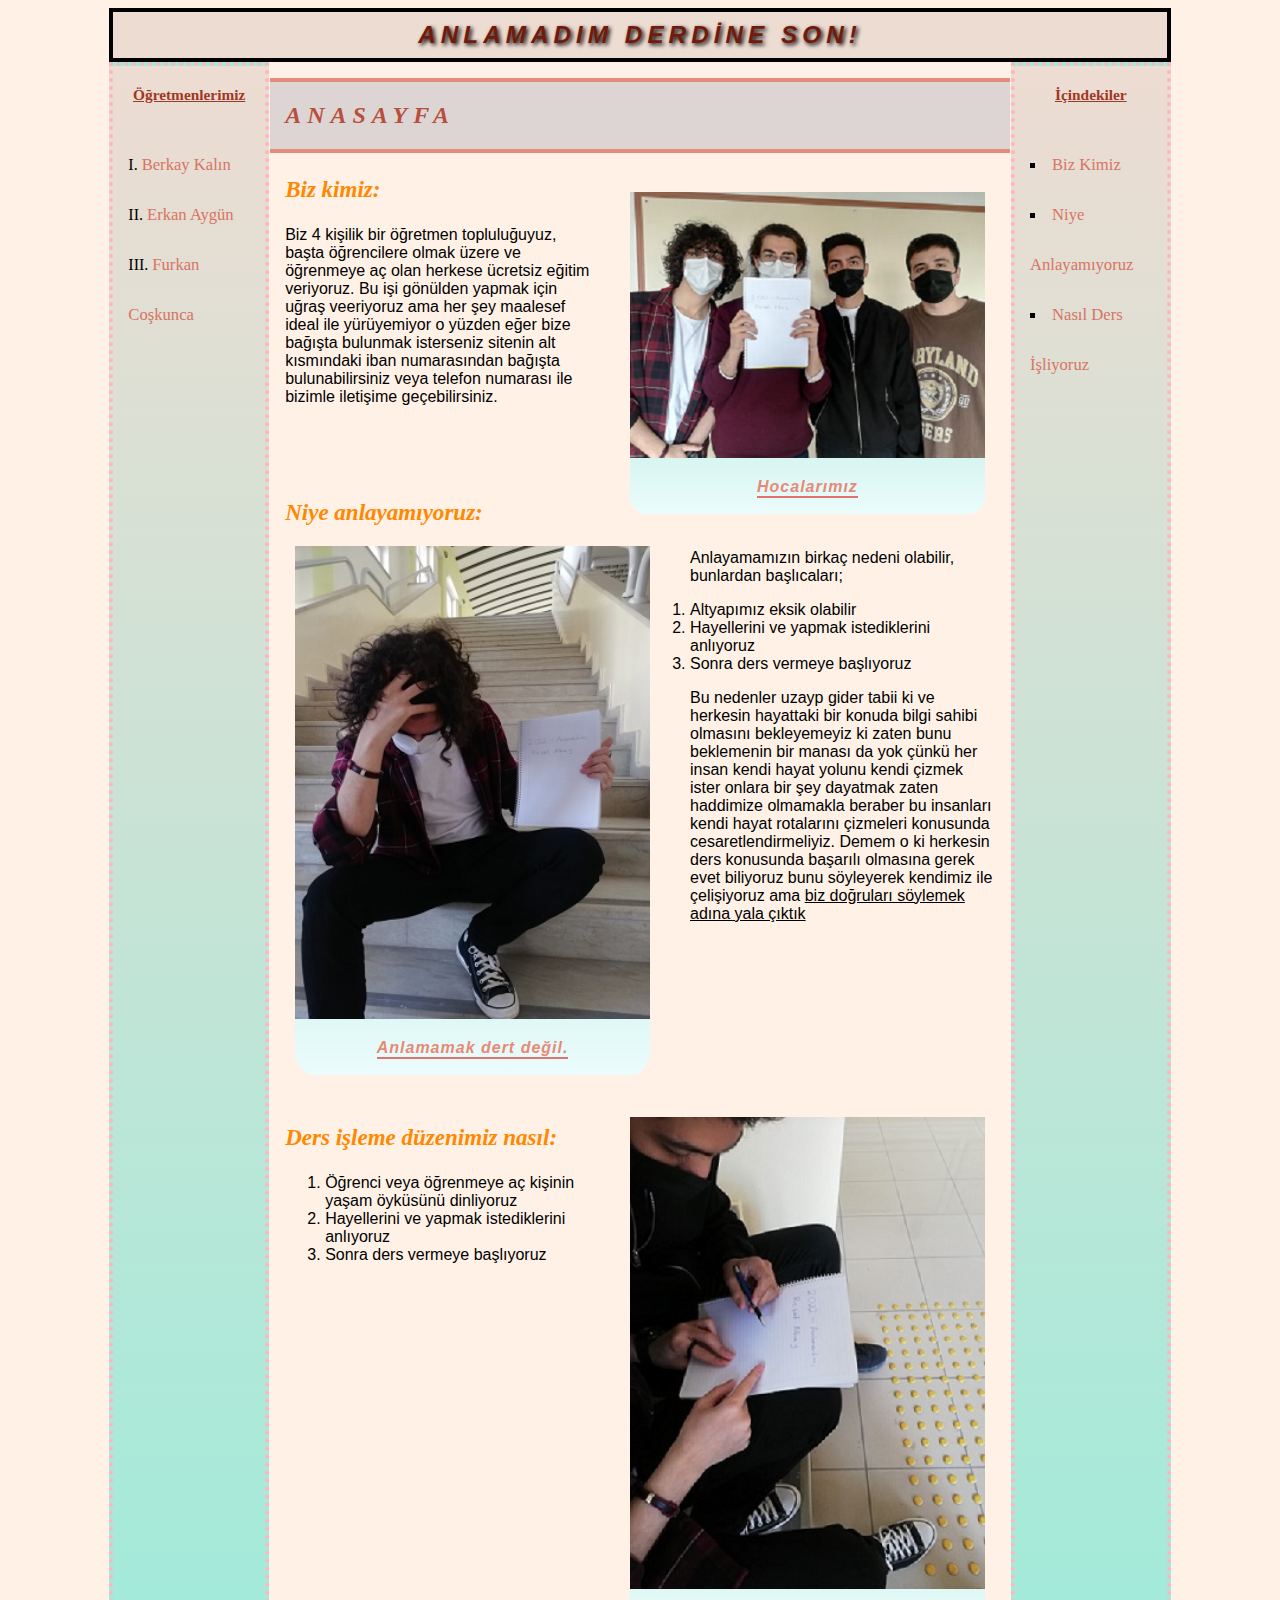
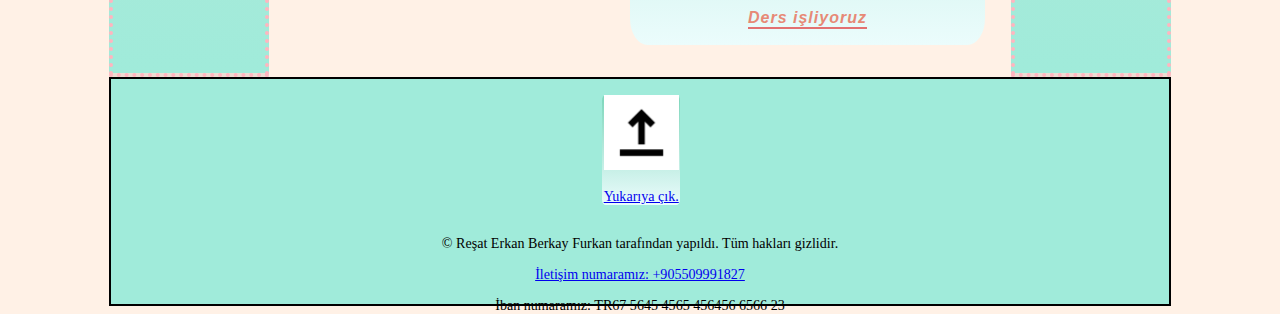
<file: public/index.html>
<!DOCTYPE html>
<html lang="tr">

<head>
    <meta charset="UTF-8">
    <meta name="viewport" content="width=device-width, initial-scale=1">
    <meta name="description" content="Yorgunluk">
    <meta name="keywords" content="Dersler ve Spor Hakkında Önemli Bilgiler">
    <title>Yorgunluk</title>
    <link rel="stylesheet" href="./sabit.css" type="text/css">
    <link rel="stylesheet" href="./index_desktop.css" type="text/css">
    <link rel="stylesheet" href="./index_mobile.css" type="text/css">
</head>

<body>
    <div id="tum_icerik">
        <header>
            <div id="baslik">
                <h1 class="baslik_yazi">ANLAMADIM DERDİNE SON!</h1>
            </div>
            
            
        </header>
        <nav>
            <div id="satir">
                <div id="sutun" class="navigasyon">
                    <nav>
                        <h4>Öğretmenlerimiz</h4>
                        <ol class="navigasyon_liste">
                            <li>
                                <a class="ortak_link" href="berkay.html">Berkay Kalın</a>
                            </li>
                            <li>
                                <a class="ortak_link" href="erkan.html">Erkan Aygün</a>
                            </li>
                            <li>
                                <a class="ortak_link" href="furkan.html">Furkan Coşkunca</a>
                            </li>
                        </ol>
                    </nav>
                </div>
                <div id="sutun" class="icerik">
                    <div>
                        <div id="kucuk_baslik">
                            <h2>ANASAYFA</h2>
                        </div>
                        <div class="icerik_sutun">
                            <figure class="figur_sag">
                                <img src="toplu.jpeg" alt="" class="resim">

                                <figcaption style="text-align: center;">
                                    <p class="resim_yazi">Hocalarımız</p>
                                </figcaption>
                            </figure>
                            <p>
                                <figure class="figur_sol">
                                    <img src="erkan anlamıyo.jpeg" alt="" class="resim">
    
                                    <figcaption style="text-align: center;">
                                        <p class="resim_yazi">Anlamamak dert değil.</p>
                                    </figcaption>
                                </figure>
                                <a name="tanim"></a>
                                <p style="font-size: 1.8vw;" class="tanim">
                                    <strong>Biz kimiz: </strong>
                                </p>
                                <p>
                                    Biz 4 kişilik bir öğretmen topluluğuyuz, başta öğrencilere olmak üzere ve öğrenmeye aç olan herkese ücretsiz eğitim
                                    veriyoruz. Bu işi gönülden yapmak için uğraş veeriyoruz ama her şey maalesef ideal ile yürüyemiyor o yüzden eğer bize
                                    bağışta bulunmak isterseniz sitenin alt kısmındaki iban numarasından bağışta bulunabilirsiniz veya telefon numarası ile bizimle iletişime
                                    geçebilirsiniz. 
                                   
                                </p>
                                <br>
                                <br>
                                <br>
                                <p>
                                     
                                </p>
                            </p>
                            <p>
                                <a name="niye"></a>
                                <p style="font-size: 1.8vw;" class="tanim">
                                    <strong>Niye anlayamıyoruz: </strong>
                                    <p>
                                        Anlayamamızın birkaç nedeni olabilir, bunlardan başlıcaları;
                                        <ol>
                                            <li>
                                                Altyapımız eksik olabilir
                                            </li>
                                            <li>
                                                Hayellerini ve yapmak istediklerini anlıyoruz
                                            </li>
                                            <li>
                                                Sonra ders vermeye başlıyoruz                                            
                                            </li>
                                        </ol>
                                        Bu nedenler uzayp gider tabii ki ve herkesin hayattaki bir konuda bilgi sahibi
                                        olmasını bekleyemeyiz ki zaten bunu beklemenin bir manası da yok çünkü her insan kendi hayat yolunu kendi çizmek ister 
                                        onlara bir şey dayatmak zaten haddimize olmamakla beraber bu insanları kendi hayat rotalarını
                                        çizmeleri konusunda cesaretlendirmeliyiz. Demem o ki herkesin ders konusunda başarılı olmasına gerek evet biliyoruz bunu
                                        söyleyerek kendimiz ile çelişiyoruz ama  <u>biz doğruları söylemek adına yala çıktık</u>
                                    </p>
                                </p>
                            </p>
                            <br>
                                <br>
                                <br><br>
                                <br>
                                <br><br>
                                <br>
                                <br>
                            <a name="ders"></a>
                            <figure class="figur_sag">
                                <img src="furkan.erkana ders.jpeg" alt="" class="resim">

                                <figcaption style="text-align: center;">
                                    <p class="resim_yazi">Ders işliyoruz</p>
                                </figcaption>
                            </figure>
                            <p>
                                <a name="niye"></a>
                                <p style="font-size: 1.8vw;" class="tanim">
                                    <strong>Ders işleme düzenimiz nasıl: </strong>
                                    <p>
                                        <ol>
                                            <li>
                                                Öğrenci veya öğrenmeye aç kişinin yaşam öyküsünü dinliyoruz
                                            </li>
                                            <li>
                                                Hayellerini ve yapmak istediklerini anlıyoruz
                                            </li>
                                            <li>
                                                Sonra ders vermeye başlıyoruz                                            
                                            </li>
                                        </ol>
                                       
                                    </p>
                                </p>
                            </p>
                            
                            
                        </div>
                        <div class="icerik_sutun">                       
                        </div>
                    </div>
                    
                </div>
                <div id="sutun" class="icindekiler">
                    <nav>
                        <h4>İçindekiler</h4>
                        <dl class="icindekiler_liste">
                            <li>
                                <a class="ortak_link" href="#tanim">Biz Kimiz</a>
                            </li>
                            <li>
                                <a class="ortak_link" href="#niye">Niye Anlayamıyoruz</a>
                            </li>
                            <li>
                                <a class="ortak_link" href="#ders">Nasıl Ders İşliyoruz</a>
                            </li>
                        </dl>
                    </nav>
                </div>
            </div>
        </nav>
        <footer>
            <div id="iletisim">
                <div class="iletisim_yukari">
                    <figure class="mobil_figur">
                        <a href="#top">
                            <div >
                                <img width="75px" height="75px" src="yukarı.jpg" alt="">
                            <figcaption><p class="iletisim_yazi">Yukarıya çık.</p></figcaption>
                           </div>
                        </a>
                    </figure>
                </div>
                <div class="iletisim_yazi" >
                    <p>&copy; Reşat Erkan Berkay Furkan tarafından yapıldı. Tüm hakları gizlidir.</p>
                    <a href="tel:+905509991827">İletişim numaramız: +905509991827</a>
                    <p>İban numaramız: TR67 5645 4565 456456 6566 23</p>
                </div>
                <a name="iletisim_a"></a>
            </div>
        </footer>
    </div>
</body>

</html>
</file>
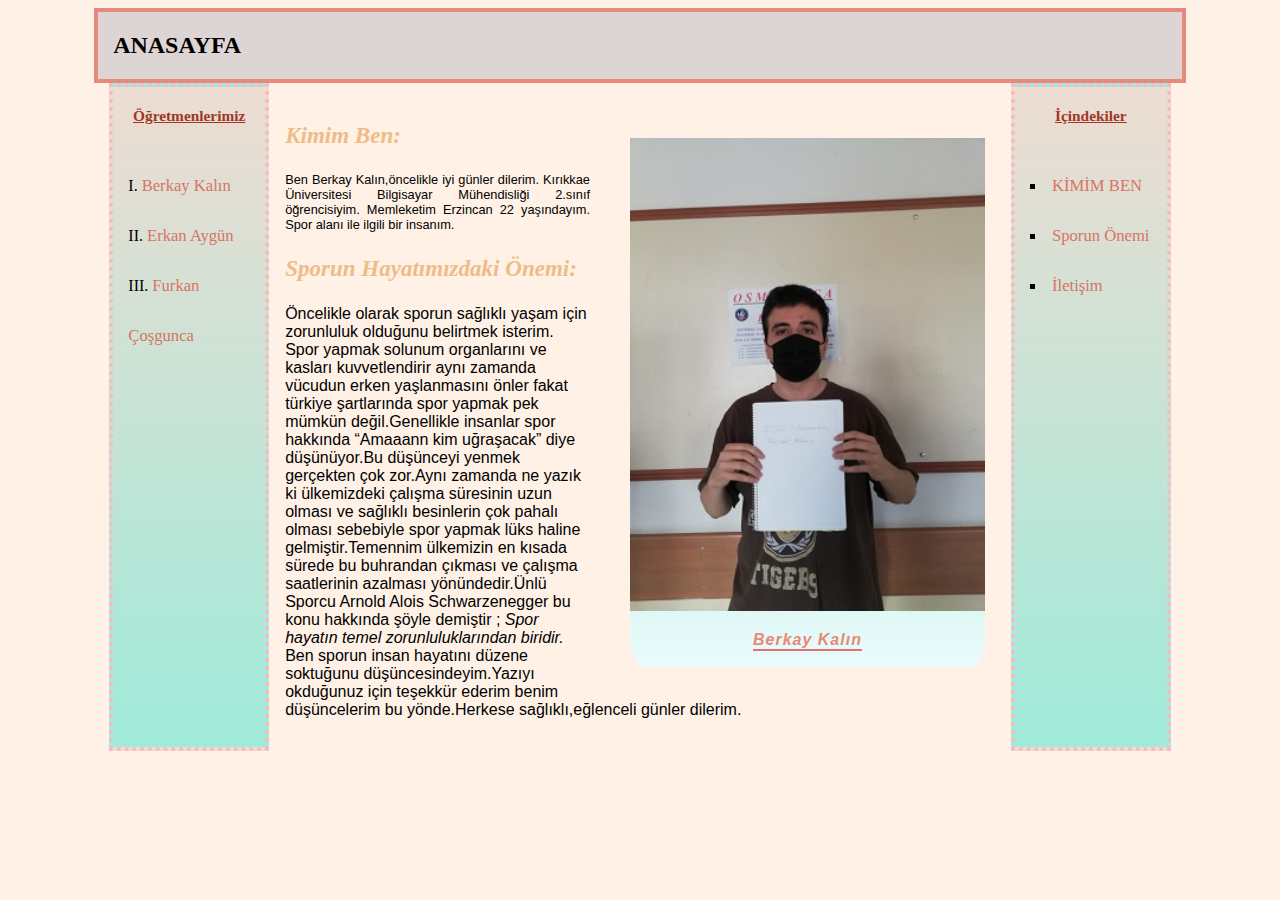
<file: public/berkay.html>
<!DOCTYPE html>
<html lang="tr">

<head>
    <meta charset="UTF-8">
    <meta name="viewport" content="width=device-width, initial-scale=1">
    <meta name="description" content="Yorgunluk">
    <meta name="keywords" content="Yorgunluk,Mental,Fiziksel,Mental">
    <title>Yorgunluk</title>
    <link rel="stylesheet" href="./sabit.css" type="text/css">
    <link rel="stylesheet" href="./altsayfa.css" type="text/css">
    
</head>

<body>
    <div id="tum_icerik">
        <header>
            <div id="kucuk_baslik">
                <h2>ANASAYFA</h2>
            </div>
            
            
        </header>
        <nav>
            <div id="satir">
                <div id="sutun" class="navigasyon">
                    <nav>
                        <h4>Öğretmenlerimiz</h4>
                        <ol class="navigasyon_liste">
                            <li>
                                <a class="ortak_link" href="berkay.html">Berkay Kalın</a>

                            </li>
                            <li>
                                <a class="ortak_link" href="erkan.html">Erkan Aygün</a>

                            </li>
                            <li>
                                <a class="ortak_link" href="furkan.html">Furkan Çoşgunca</a>
                            </li>
                        </ol>
                    </nav>
                </div>
                <div id="sutun" class="icerik">
                    <div>
                        <div class="icerik_sutun">
                            <figure class="figur_sag">
                                <img src="berkay.jpeg" alt="" class="resim">
                                <figcaption style="text-align: center;">
                                    <p class="resim_yazi">Berkay Kalın</p>
                                </figcaption>
                            </figure>
                            <p>
                                <p class="tanim">
                                    <strong>Kimim Ben: </strong>
                                </p>
                            </p>
                            <p class="icerik_yazi">                          
                                Ben Berkay Kalın,öncelikle iyi günler dilerim. Kırıkkae Üniversitesi Bilgisayar Mühendisliği 2.sınıf öğrencisiyim. Memleketim Erzincan
                                22 yaşındayım. Spor alanı ile ilgili bir insanım.
                            </p>
                            <p class="tanim">
                                <strong>Sporun Hayatımızdaki Önemi: </strong>
                            </p>
                            <p>
                                Öncelikle olarak sporun sağlıklı yaşam için zorunluluk olduğunu belirtmek isterim. Spor yapmak solunum organlarını ve kasları kuvvetlendirir aynı zamanda vücudun erken yaşlanmasını önler
                                fakat türkiye şartlarında spor yapmak pek mümkün değil.Genellikle insanlar spor hakkında <q>Amaaann kim uğraşacak</q> diye düşünüyor.Bu düşünceyi
                                yenmek gerçekten çok zor.Aynı zamanda ne yazık ki ülkemizdeki çalışma süresinin uzun olması ve sağlıklı besinlerin çok pahalı olması sebebiyle spor yapmak
                                lüks haline gelmiştir.Temennim ülkemizin en kısada sürede bu buhrandan çıkması ve çalışma saatlerinin azalması yönündedir.Ünlü Sporcu Arnold Alois Schwarzenegger
                                bu konu hakkında şöyle demiştir ; <em>Spor hayatın temel zorunluluklarından biridir.</em> Ben sporun insan hayatını düzene soktuğunu düşüncesindeyim.Yazıyı okduğunuz
                                için teşekkür ederim benim düşüncelerim bu yönde.Herkese sağlıklı,eğlenceli günler dilerim.
                                
                                
                            </p>

                        </div>
                        <div class="icerik_sutun">                       
                        </div>
                    </div>
                    
                </div>
                <div id="sutun" class="icindekiler">
                    <nav>
                        <h4>İçindekiler</h4>
                        <dl class="icindekiler_liste">
                            <li>
                                <a class="ortak_link" href="#tanım">KİMİM BEN </a>
                            </li>
                            <li>
                                <a class="ortak_link" href="#çeşit">Sporun Önemi</a>
                            </li>
                            <li>
                                <a class="ortak_link" href="#iletisim_a">İletişim</a>
                            </li>
                        </dl>
                    </nav>
                </div>
            </div>
        </nav>
    </div>
</body>

</html>
</file>
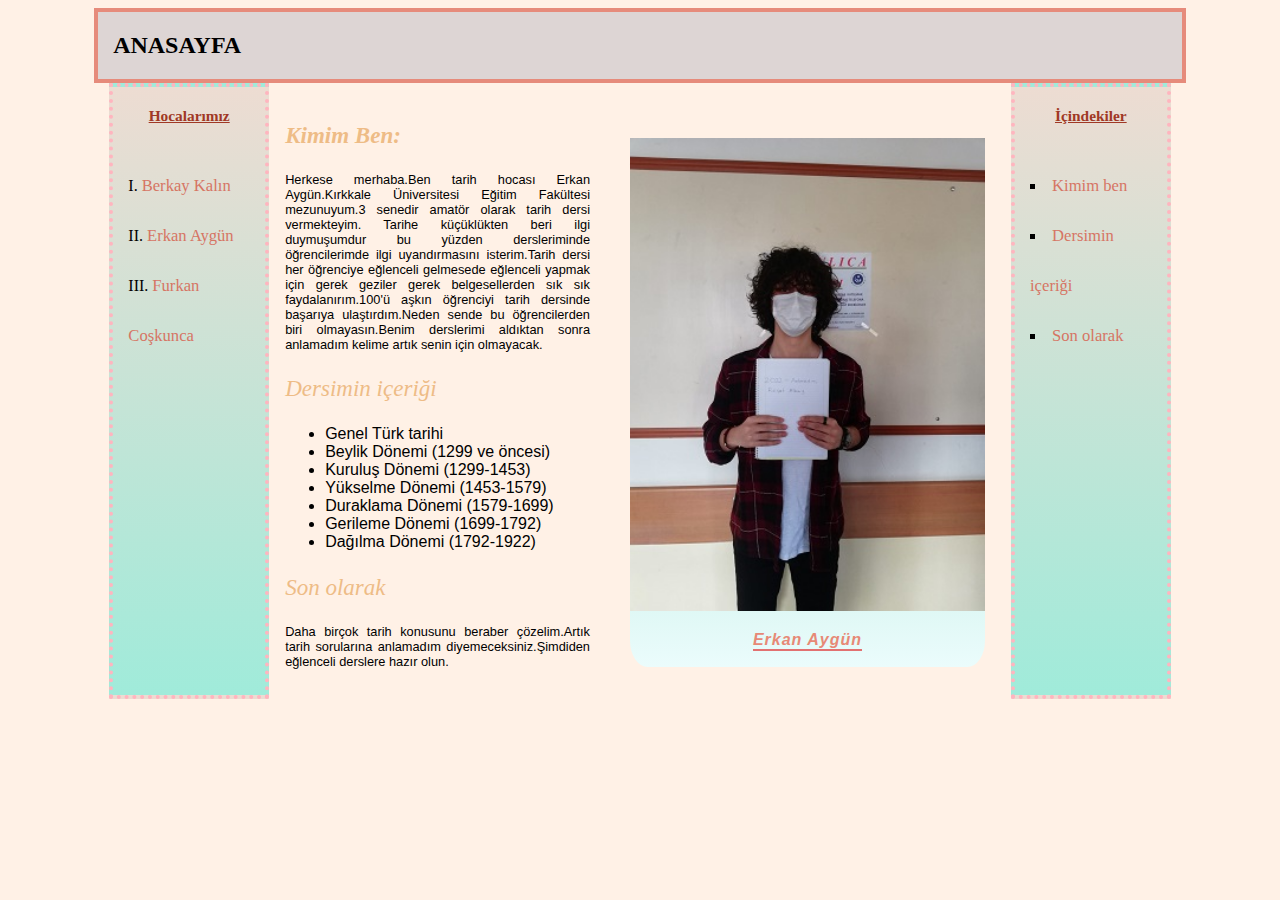
<file: public/erkan.html>
<!DOCTYPE html>
<html lang="tr">

<head>
    <meta charset="UTF-8">
    <meta name="viewport" content="width=device-width, initial-scale=1">
    <meta name="description" content="Yorgunluk">
    <meta name="keywords" content="Yorgunluk,Mental,Fiziksel,Mental">
    <title>Yorgunluk</title>
    <link rel="stylesheet" href="./sabit.css" type="text/css">
    <link rel="stylesheet" href="./altsayfa.css" type="text/css">
    
</head>

<body>
    <div id="tum_icerik">
        <header>
            <div id="kucuk_baslik">
                <h2>ANASAYFA</h2>
            </div>
            
            
        </header>
        <nav>
            <div id="satir">
                <div id="sutun" class="navigasyon">
                    <nav>
                        <h4>Hocalarımız</h4>
                        <ol class="navigasyon_liste">
                            <li>
                                <a class="ortak_link" href="berkay.html">Berkay Kalın</a>

                            </li>
                            <li>
                                <a class="ortak_link" href="erkan.html">Erkan Aygün</a>
                            </li>
                            <li>
                                <a class="ortak_link" href="furkan.html">Furkan Coşkunca</a>
                            </li>
                        </ol>
                    </nav>
                </div>
                <div id="sutun" class="icerik">
                    <div>
                        <div class="icerik_sutun">
                            <figure class="figur_sag">
                                <img src="erkan.jpeg" alt="" class="resim">
                                <figcaption style="text-align: center;">
                                    <p class="resim_yazi">Erkan Aygün</p>
                                </figcaption>
                            </figure>
                            <p>
                                <a name="kim"></a>
                                <p class="tanim">
                                    <strong>Kimim Ben: </strong>
                                </p>
                            </p>
                            <p class="icerik_yazi">                          
                               Herkese merhaba.Ben tarih hocası Erkan Aygün.Kırkkale Üniversitesi Eğitim Fakültesi mezunuyum.3 senedir amatör olarak tarih dersi vermekteyim.
                               Tarihe küçüklükten beri ilgi duymuşumdur bu yüzden dersleriminde öğrencilerimde ilgi uyandırmasını isterim.Tarih dersi her öğrenciye eğlenceli gelmesede
                               eğlenceli yapmak için gerek geziler gerek belgesellerden sık sık faydalanırım.100'ü aşkın öğrenciyi tarih dersinde başarıya ulaştırdım.Neden sende bu
                               öğrencilerden biri olmayasın.Benim derslerimi aldıktan sonra anlamadım kelime artık senin için olmayacak.                                                    
                            </p>
                           
                            <p class="tanim">                          
                               Dersimin içeriği
                            </p>
                            <a name="cesit"></a>
                            <ul >
                                <li>
                                Genel Türk tarihi
                                </li>
                                <li>
                                Beylik Dönemi (1299 ve öncesi)
                                </li>
                                <li>
                                Kuruluş Dönemi (1299-1453)
                                </li>
                                <li>
                                Yükselme Dönemi (1453-1579)
                                </li>
                                <li>
                                    Duraklama Dönemi (1579-1699)
                                </li>
                                <li>
                                    Gerileme Dönemi (1699-1792)
                                </li>
                                <li>
                                    Dağılma Dönemi (1792-1922)
                                </li>
                            </ul>
                        </div>
                        <div class="icerik_sutun">
                            <a name="son"></a>
                            <p class="tanim">
                               Son olarak
                            </p>
                            <p class="icerik_yazi">
                            Daha birçok tarih konusunu beraber çözelim.Artık tarih sorularına anlamadım diyemeceksiniz.Şimdiden eğlenceli derslere hazır olun. 
                            </p>                
                        </div>
                    </div>
                    
                </div>
                <div id="sutun" class="icindekiler">
                    <nav>
                        <h4>İçindekiler</h4>
                        <dl class="icindekiler_liste">
                            <li>
                                <a class="ortak_link" href="#kim">Kimim ben</a>
                            </li>
                            <li>
                                <a class="ortak_link" href="#cesit">Dersimin içeriği</a>
                            </li>
                            <li>
                                <a class="ortak_link" href="#son">Son olarak</a>
                            </li>
                        </dl>
                    </nav>
                </div>
            </div>
        </nav>
    </div>
</body>

</html>
</file>
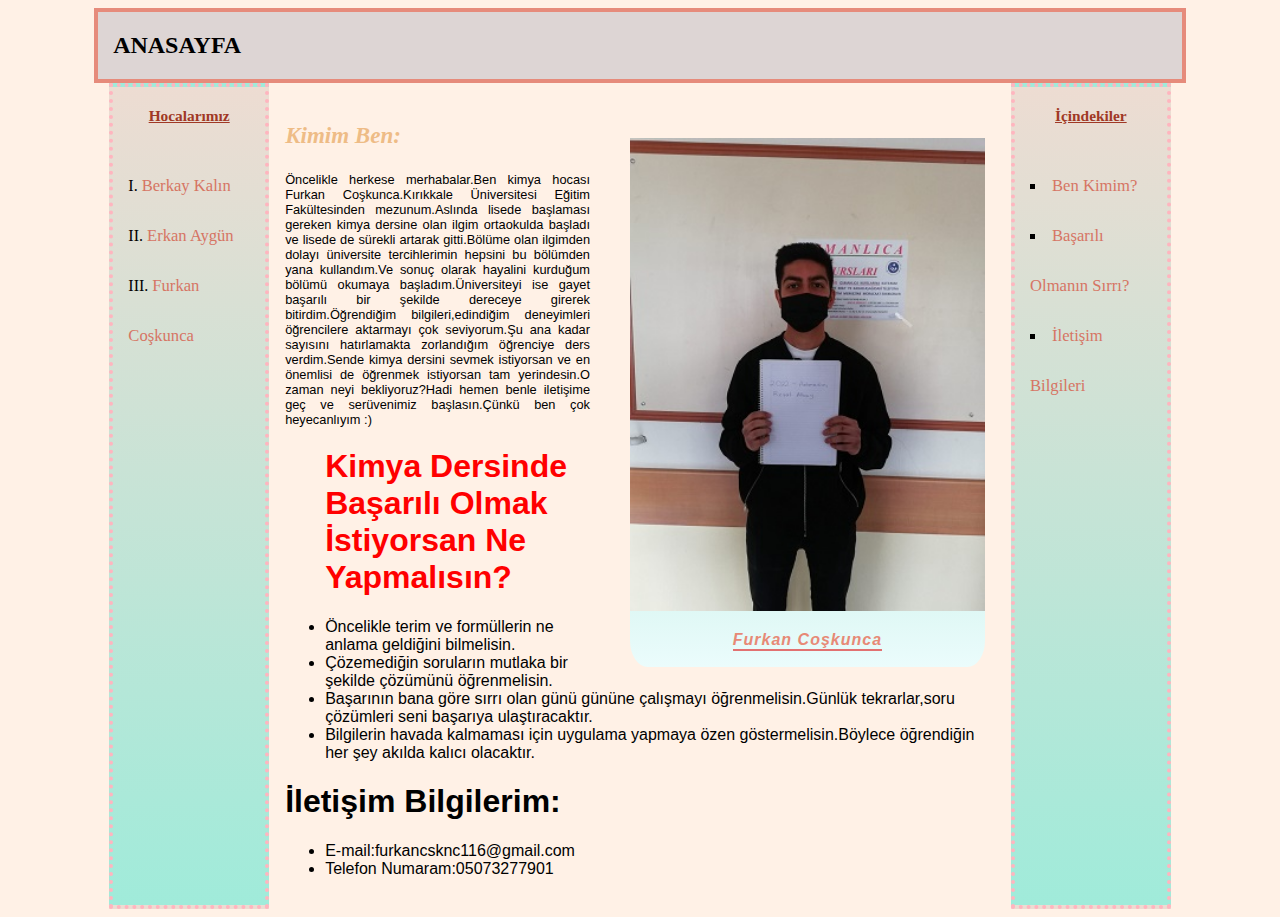
<file: public/furkan.html>
<!DOCTYPE html>
<html lang="tr">

<head>
    <meta charset="UTF-8">
    <meta name="viewport" content="width=device-width, initial-scale=1">
    <meta name="description" content="Yorgunluk">
    <meta name="keywords" content="Yorgunluk,Mental,Fiziksel,Mental">
    <title>Yorgunluk</title>
    <link rel="stylesheet" href="./sabit.css" type="text/css">
    <link rel="stylesheet" href="./altsayfa.css" type="text/css">
    
</head>

<body>
    <div id="tum_icerik">
        <header>
            <div id="kucuk_baslik">
                <h2>ANASAYFA</h2>
            </div>
            
            
        </header>
        <nav>
            <div id="satir">
                <div id="sutun" class="navigasyon">
                    <nav>
                        <h4>Hocalarımız</h4>
                        <ol class="navigasyon_liste">
                            <li>
                                <a class="ortak_link" href="berkay.html">Berkay Kalın</a>

                            </li>
                            <li>
                                <a class="ortak_link" href="erkan.html">Erkan Aygün</a>
                            </li>
                            <li>
                                <a class="ortak_link" href="furkan.html">Furkan Coşkunca</a>
                            </li>
                        </ol>
                    </nav>
                </div>
                <div id="sutun" class="icerik">
                    <div>
                        <div class="icerik_sutun">
                            <figure class="figur_sag">
                                <img src="furkan.jpeg" alt="" class="resim">
                                <figcaption style="text-align: center;">
                                    <p class="resim_yazi">Furkan Coşkunca</p>
                                </figcaption>
                            </figure>
                            <p>
                                <p class="tanim">
                                    <strong>Kimim Ben: </strong>
                                </p>
                            </p>
                            <p class="icerik_yazi">                          
                                Öncelikle herkese merhabalar.Ben kimya hocası Furkan Coşkunca.Kırıkkale Üniversitesi Eğitim Fakültesinden mezunum.Aslında lisede başlaması gereken kimya dersine olan ilgim ortaokulda başladı ve lisede de sürekli artarak gitti.Bölüme olan ilgimden dolayı üniversite tercihlerimin hepsini bu bölümden yana kullandım.Ve sonuç olarak hayalini kurduğum bölümü okumaya başladım.Üniversiteyi ise gayet başarılı bir şekilde dereceye girerek bitirdim.Öğrendiğim bilgileri,edindiğim deneyimleri öğrencilere aktarmayı çok seviyorum.Şu ana kadar sayısını hatırlamakta zorlandığım öğrenciye ders verdim.Sende kimya dersini sevmek istiyorsan ve en önemlisi de öğrenmek istiyorsan tam yerindesin.O zaman neyi bekliyoruz?Hadi hemen benle iletişime geç ve serüvenimiz başlasın.Çünkü ben çok heyecanlıyım :)
                            </p>
                           
                            <p class="icerik_yazi">                          
                                <ul>
                                
                                    <h1 style="color:red;">Kimya Dersinde Başarılı Olmak İstiyorsan Ne Yapmalısın?</h1>
                                    <li>
                                        Öncelikle terim ve formüllerin ne anlama geldiğini bilmelisin.
                                    </li>
                                    <li>
                                        Çözemediğin soruların mutlaka bir şekilde çözümünü öğrenmelisin.
                                    </li>
                                    <li>
                                        Başarının bana göre sırrı olan günü gününe çalışmayı öğrenmelisin.Günlük tekrarlar,soru çözümleri seni başarıya ulaştıracaktır.
                                    </li>
                                    <li>
                                        Bilgilerin havada kalmaması için uygulama yapmaya özen göstermelisin.Böylece öğrendiğin her şey akılda kalıcı olacaktır.
                                    </li>
                                </ul>
                            </p>
                            <h1>İletişim Bilgilerim:</h1>
                            <ul>
                                <li>
                                    E-mail:furkancsknc116@gmail.com 
                                </li>
                                <li>
                                    Telefon Numaram:05073277901
                                </li>
                            </ul>
                           
                                
                        </div>
                        <div class="icerik_sutun">                       
                        </div>
                    </div>
                    
                </div>
                <div id="sutun" class="icindekiler">
                    <nav>
                        <h4>İçindekiler</h4>
                        <dl class="icindekiler_liste">
                            <li>
                                <a class="ortak_link" href="#tanım">Ben Kimim?</a>
                            </li>
                            <li>
                                <a class="ortak_link" href="#çeşit">Başarılı Olmanın Sırrı?</a>
                            </li>
                            <li>
                                <a class="ortak_link" href="#iletisim_a">İletişim Bilgileri</a>
                            </li>
                        </dl>
                    </nav>
                </div>
            </div>
        </nav>
    </div>
</body>

</html>
</file>
<file: public/sabit.css>
body{
    background-color: #FFF1E6;
}

h4:hover{
    overflow:visible;
}
#baslik{
    background-color: #EDDCD2;
    border: 4px solid black; 
  

}
.navigasyon_liste:hover{
    overflow:visible;
}
.tanim{
    color: rgb(238, 188, 134);
    font-style: italic;
    font-size: x-large;
    font-family:'Times New Roman', Times, serif;
    font-size: 1.8vw;
}
.resim{
    width: 100%;
}
.resim_yazi{
    font-family: Arial, Helvetica, sans-serif;
    letter-spacing: 1px;
    color: #e78976;
    font-weight: bold;
    display: inline-table;
    border-bottom: 2px solid rgb(226, 113, 113);
    font-style:italic;
}
.icindekiler_liste:hover{
    overflow:visible;
}
.ortak_link:link{
    color: #d67564;
}
.ortak_link:visited{
    color: black;
}

.ortak_link:hover{
    color: #70a9d1;
}

#satir{
    display: flex; 
}
.icerik_sutun{
}
#sutun{
        
}
.iletisim_yukari{
    display: inline-block;
}
</file>
<file: public/index_desktop.css>
@media only screen and (min-width:1024px){

    figure{
        background-image: linear-gradient(rgb(125, 214, 187), rgb(235, 252, 252));
        border-radius: 5%;
        width: 50%;
        position: relative;

       
    }
    
    .figur_sol{
        right: 30px;
        float: left;
        margin-right: 10px;
        
        
    }
    
    .figur_sag{
        left: 30px;
        float: right;
        margin-left: 10px;
    }

    h4{    
        text-align: center;
        font-size: 1.2vw;
        text-decoration: underline;
        overflow:hidden;
        text-overflow: ellipsis;
        color: #a03825;
    }
    h2{
        color: rgb(184, 79, 61);
        font-style:oblique;
        font-family:Georgia, 'Times New Roman', Times, serif;
        letter-spacing: 6px;
        
        


    }

    #tum_icerik{
        width: 84%;
        margin: auto;
    }
    
    #kucuk_baslik{
        text-align: left;
        border-top: 4px solid #e68b7b;
        border-bottom: 4px solid #e68b7b;
        margin-left: -1.2vw;
        margin-right: -1.2vw;
        padding-left: 1.2vw;   
        background-color:#ddd5d4       
       
    }
    
    .baslik_yazi{
        text-align: center;
        font-family: 'Segoe UI', Tahoma, Geneva, Verdana, sans-serif;
        letter-spacing: 5px;
        font-style: oblique;
        font-size: 1.9vw;
        text-shadow: 2px 2px 4px black; 
        color: #721b0c;
        margin: -1px;
        padding: 10px;
    }
    
    .navigasyon{
        background-image: linear-gradient(#EDDCD2, #a0ebda);
        border: 4px dotted #ffb5bf;
        width: 15%;
        min-width: 100px;
    }

    .navigasyon_liste{
        list-style: upper-roman inside;
        line-height: 50px;
        padding-left: 10px;       
        overflow: hidden;
        text-overflow: ellipsis;
        padding: 10%;             
    }
    
    .icerik{
        display: flex;
        width: 70%;
        font-family: Arial, Helvetica, sans-serif;
        font-style: normal;  
        padding: 1.5%;               
    }

    .icerik_yazi{
        font-size: 1vw;
        text-align: justify;
        text-justify: inter-word;
        margin-right: 50px;
    }

    .icindekiler{
        background-image: linear-gradient(#EDDCD2, #a0ebda);
        border: 4px dotted #ffb5bf;
        width: 15%;
        min-width: 100px;       
    }

    .icindekiler_liste{      
        list-style: square inside;
        line-height: 50px;
        padding-left: 10px;
        overflow:hidden;
        text-overflow: ellipsis;
        padding: 10%;             
    }
    
    .ortak_link{
        font-family: Cambria, Cochin, Georgia, Times, 'Times New Roman', serif;
        font-size: 1.3vw;
        text-decoration:none;
    }
    
    #iletisim{
        text-align: center;
        background-color: #a0ebda;
        border: 2px solid rgb(0, 0, 0);
        height: 25vh;

    }
    .iletisim_yazi{
        font-size: 1.1vw;
    }

    
}
</file>
<file: public/index_mobile.css>
body{
    background-color: #FFF1E6;
}

h4:hover{
    overflow:visible;
}
#baslik{
    background-color: #EDDCD2;
    border: 4px solid black; 
  

}
.navigasyon_liste:hover{
    overflow:visible;
}
.tanim{
    color: rgb(255, 136, 0);
    font-style: italic;
    font-size: 10px;
}
.resim{
    width: 100%;
}

.icindekiler_liste:hover{
    overflow:visible;
}
.ortak_link:link{
    color: #d67564;
}
.ortak_link:visited{
    color: black;
}

.ortak_link:hover{
    color: #70a9d1;
}

#satir{
    display: flex; 
}
.icerik_sutun{
}
#sutun{
        
}
.iletisim_yukari{
    display: inline-block;
}
@media only screen and (max-width:700px){
    figure{
        background-image: linear-gradient(rgb(125, 214, 187), rgb(235, 252, 252));
        border-radius: 5%;
        width: 100%;
        
    }
    .figur_mobil{
        width: 25px;
    }
    .figur_sol{
        right: 10px;
        float: left;
        margin-left: 0px;
                    
    }
    .figur_sag{
        left: 30px;
        margin-left: 0px;
        
    }

    h4{    
        text-align: center;
        font-size: 1.2vw;
        text-decoration: underline;
        overflow:hidden;
        text-overflow: ellipsis;
        color: #a03825;
    }

    #tum_icerik{
        width: 84%;
        margin: auto;
    }
    #kucuk_baslik{
        font-size: 5px;
        text-align: left;
        border-top: 2px solid #e68b7b;
        border-bottom: 2px solid #e68b7b;
        margin-left: -1.2vw;
        margin-right: -1.2vw;
        padding-left: 1.2vw;
        
        
    }
    
    .baslik_yazi{
        text-align: center;
        font-family: 'Segoe UI', Tahoma, Geneva, Verdana, sans-serif;
        letter-spacing: 5px;
        font-style: oblique;
        font-size: 1.9vw;
        text-shadow: 2px 2px 4px black; 
        color: #721b0c;
        margin: -1px;
        padding: 10px;
    }
    
    .navigasyon{
        background-image: linear-gradient(#EDDCD2, #a0ebda);
        border: 4px dotted #ffb5bf;
        width: 15%;
        min-width: 50px;
    }

    .navigasyon_liste{
        list-style: none;
        line-height: 20px;
        padding-left: 10px;       
        overflow: hidden;
        text-overflow: ellipsis;
        padding: 10%;             
    }

    .icerik{
        display: flex;
        width: 70%;
        font-family: Arial, Helvetica, sans-serif;
        font-style: normal;  
        padding: 1.5%;               
    }

    .icerik_yazi{
        font-size: 1vw;
        text-align: justify;
        text-justify: inter-word;
        
    }

    .icindekiler{
        background-image: linear-gradient(#EDDCD2, #a0ebda);
        border: 4px dotted #ffb5bf;
        width: 15%;
        min-width: 50px;       
    }

    .icindekiler_liste{      
        list-style: none;
        line-height: 10px;
        padding-left: 10px;
        overflow:hidden;
        text-overflow: ellipsis;
        padding: 10%;             
    }
    
    .ortak_link{
        font-family: Cambria, Cochin, Georgia, Times, 'Times New Roman', serif;
        font-size: 1.3vw;
        text-decoration:none;
    }
    .resim_yazi{
        font-family: Arial, Helvetica, sans-serif;
        letter-spacing: 2px;
        color: #d67564;
        font-weight: bold;
        
        display: block;
        border-bottom: 1px solid black;
    }
    

    
    

    
    
    #iletisim{
        text-align: center;
        background-color: #a0ebda;
        border: 2px solid rgb(0, 0, 0);
        height: 8vh;

    }
    
    .iletisim_yazi{
        font-size: 1.1vw;
    }

    
}
</file>
<file: public/altsayfa.css>
@media only screen and (min-width:1024px){

    figure{
        background-image: linear-gradient(rgb(125, 214, 187), rgb(235, 252, 252));
        border-radius: 5%;
        width: 50%;
        position: relative;
        
       
    }
    
    .figur_sol{
        right: 30px;
        float: left;
        margin-right: 10px;
        
        
    }
    
    .figur_sag{
        left: 30px;
        float: right;
        margin-left: 10px;
    }

    h4{    
        text-align: center;
        font-size: 1.2vw;
        text-decoration: underline;
        overflow:hidden;
        text-overflow: ellipsis;
        color: #a03825;
    }

    #tum_icerik{
        width: 84%;
        margin: auto;
    }
    
    #kucuk_baslik{
        text-align: left;
        border: 4px solid #e68b7b;
        margin-left: -1.2vw;
        margin-right: -1.2vw;
        padding-left: 1.2vw;
        background-color:#ddd5d4 ;
        
        
    }
    
    .baslik_yazi{
        text-align: center;
        font-family: 'Segoe UI', Tahoma, Geneva, Verdana, sans-serif;
        letter-spacing: 5px;
        font-style: oblique;
        font-size: 1.9vw;
        text-shadow: 2px 2px 4px black; 
        color: #721b0c;
        margin: -1px;
        padding: 10px;
    }
    
    .navigasyon{
        background-image: linear-gradient(#EDDCD2, #a0ebda);
        border: 4px dotted #ffb5bf;
        width: 15%;
        min-width: 100px;
    }

    .navigasyon_liste{
        list-style: upper-roman inside;
        line-height: 50px;
        padding-left: 10px;       
        overflow: hidden;
        text-overflow: ellipsis;
        padding: 10%;             
    }
    
    .icerik{
        display: flex;
        width: 70%;
        font-family: Arial, Helvetica, sans-serif;
        font-style: normal;  
        padding: 1.5%;               
    }

    .icerik_yazi{
        font-size: 1vw;
        text-align: justify;
        text-justify: inter-word;
        margin-right: 50px;
    }

    .icindekiler{
        background-image: linear-gradient(#EDDCD2, #a0ebda);
        border: 4px dotted #ffb5bf;
        width: 15%;
        min-width: 100px;       
    }

    .icindekiler_liste{      
        list-style: square inside;
        line-height: 50px;
        padding-left: 10px;
        overflow:hidden;
        text-overflow: ellipsis;
        padding: 10%;             
    }
    
    .ortak_link{
        font-family: Cambria, Cochin, Georgia, Times, 'Times New Roman', serif;
        font-size: 1.3vw;
        text-decoration:none;
    }
    
    
}
</file>
